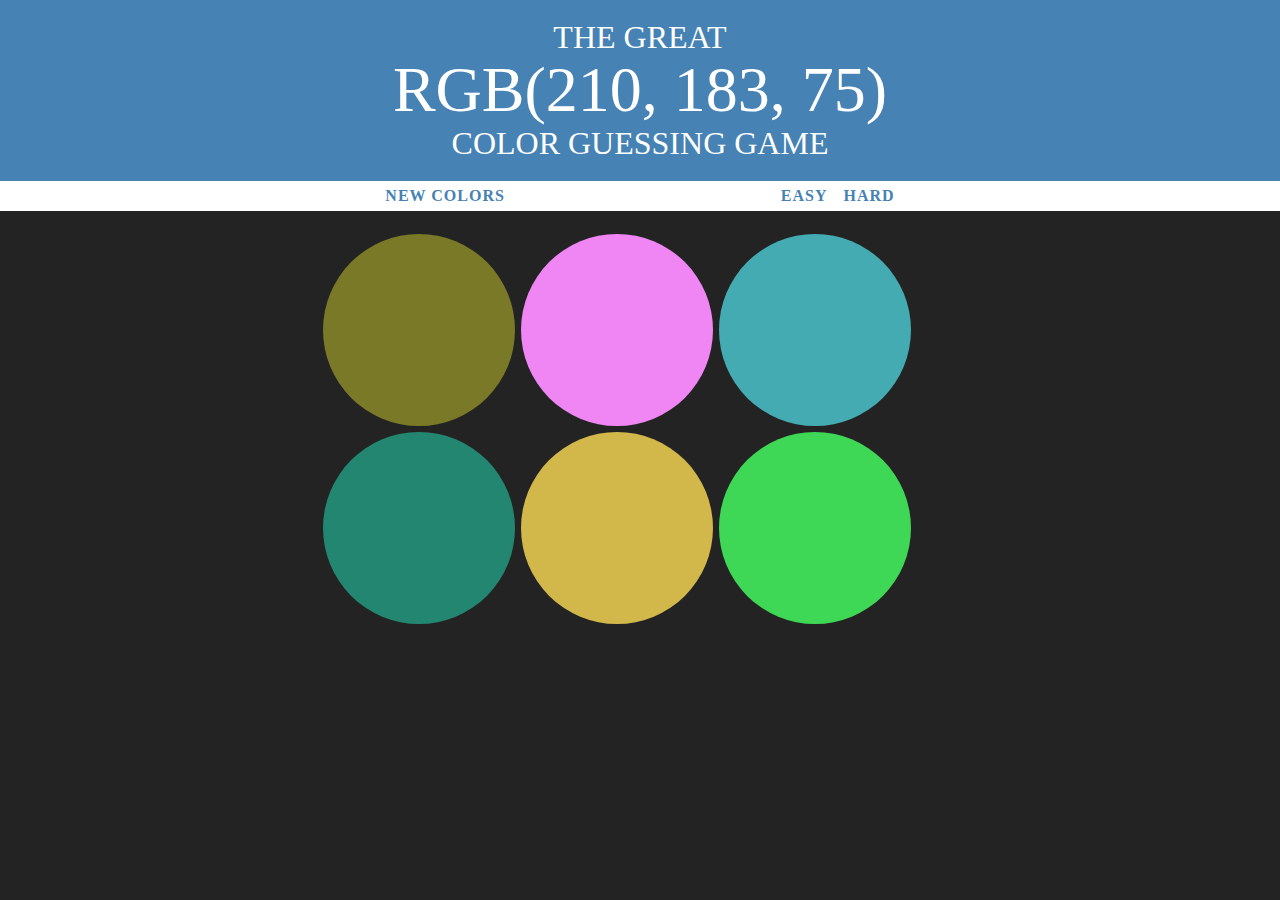
<file: demo/colorguessinggame/ColorGame.html>
<!DOCTYPE html>
<html>
<head>
	<title>Color Game</title>
	<link rel="stylesheet" type="text/css" href="ColorGame.css">
</head> 

<body>
	<h1>The Great 
	<br>
	<span id="colorDisplay">RGB</span>
	<br>
	Color Guessing Game</h1>

	<div id="stripe">
		<button>NEW COLORS</button>
		<span id="message"></span>	
		<button id="easy">EASY</button>
		<button id="hard">HARD</button>
	</div>

	<div class="container">
		<div class="square"></div>

		<div class="square"></div>
		
		<div class="square"></div>
		
		<div class="square"></div>
		
		<div class="square"></div>
		
		<div class="square"></div>	
	</div>

<script type="text/javascript" src="ColorGame.js"></script>
</body>
</html>
</file>
<file: demo/colorguessinggame/ColorGame.css>
body{
	background-color: #232323;
	margin: 0;
}

.square{
	width: 30%;
	background-color: purple;
	padding-bottom: 30%;
	float: left;
	margin: 1.66%
	border: 20px;
	border-radius: 50%;
	transition: background 0.6s;
	-webkit-transition: background 0.6s;
	-moz-transition: background 0.6s;
	margin: 3px 3px 3px 3px;
	

}

.container{
	width: 50%;
	height: 50%;
	margin: 20px auto; 

}

h1{
	color: white;
	text-align: center;
	background-color: steelblue;
	margin: 0;
	font-family: "Montserrat","Avenir";
	font-weight: normal;
	text-transform: uppercase;
	line-height: 1.1;
	padding-top: 20px;
	padding-bottom: 20px;
}

#stripe{
	background-color: white;
	text-align: center;
	height: 30px;
	color: black;
}

.selected{
	background-color: steelblue;
	color: white;
}

#colorDisplay{
	font-size: 200%;
}

button{
	border: none;
	background-color: white;
	height: 100%;
	font-weight: 700;
	color: steelblue;
	font-family: "Montserrat","Avenir";
	font-size: inherit;
	letter-spacing: 1px;
	transition: all 0.3s;
	-webkit-transition: all 0.3s;
	-moz-transition: all 0.3s;
	
}

button:hover{
	background-color: steelblue;
	color: white;
}

#message{
	display: inline-block;
	width: 20%;
	font-weight: 700;
	color: steelblue;
	font-family: "Montserrat","Avenir";
	font-size: inherit;
}
</file>
